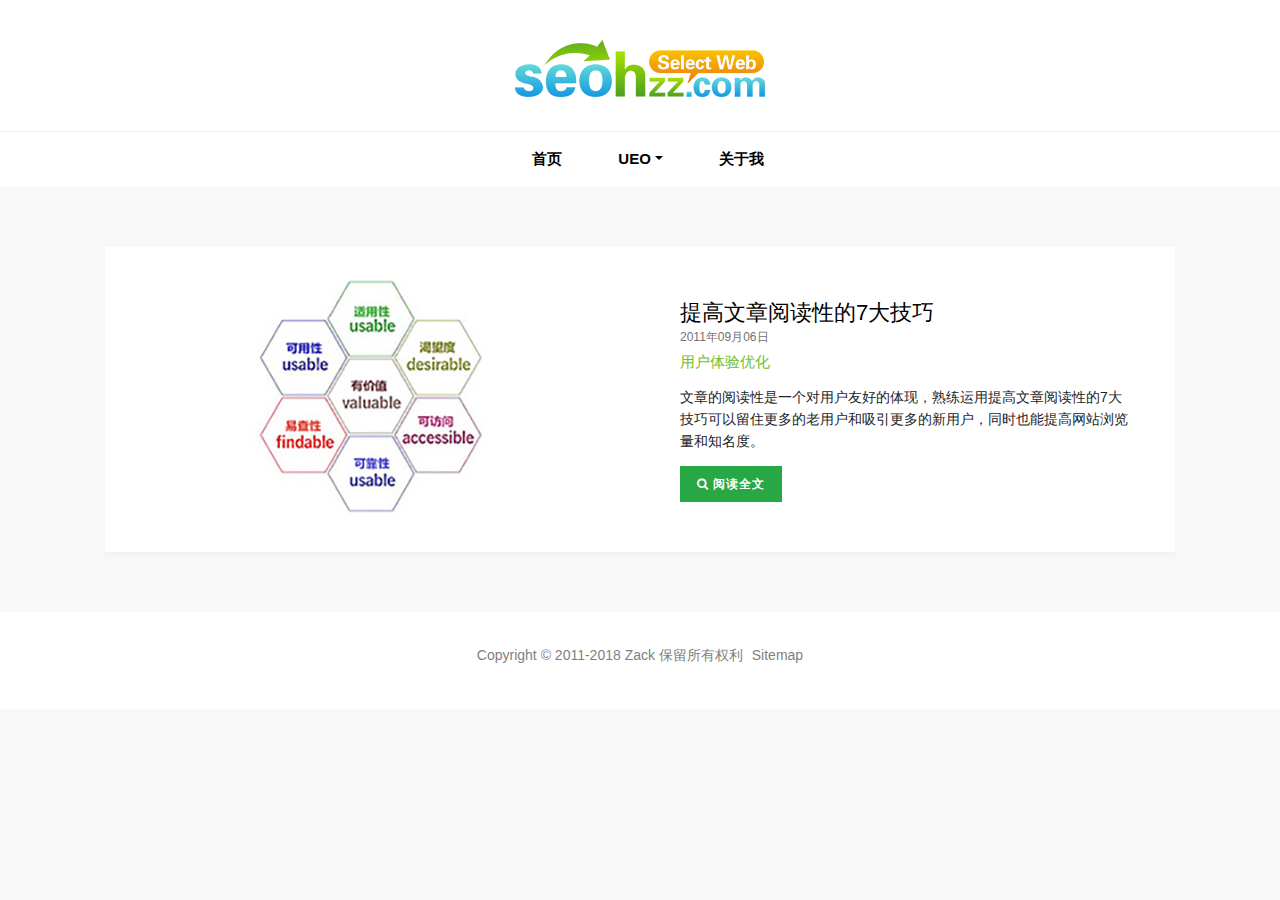
<file: index.html>
<!DOCTYPE html>
<html lang="zh">
  <head>
    <meta charset="utf-8">
    <meta http-equiv="X-UA-Compatible" content="IE=edge">
    <meta name="viewport" content="width=device-width, initial-scale=1.0">
    <title>Select Web-顺德SEO网络营销网站建设推广</title>
    <meta name="keywords" content="顺德SEO,顺德网站建设,顺德网站推广,顺德网络营销">
    <meta name="description" content="Select Web是分享顺德SEO、网站建设、网站推广和网络营销的博客，为企业提供专业的SEO、网站建设、网站推广和网络营销顾问服务。">
    <link rel="canonical" href="https://zackwong.github.io/">
    <meta name="applicable-device" content="pc,mobile">
    <link rel="apple-touch-icon" href="https://zackwong.github.io/images/assets/selectweb-icon.jpg">
    <meta name="apple-mobile-web-app-title" content="Select Web">
    <link href="./assets/bootstrap.min.css" rel="stylesheet">
    <link rel="stylesheet" href="https://maxcdn.bootstrapcdn.com/font-awesome/4.7.0/css/font-awesome.min.css"><!--不需要偷此css，保留此代码即可-->
    <link href="./assets/ada.css" rel="stylesheet">
  </head>
  <body>
    <div id="header">
      <div class="top"><a href="https://zackwong.github.io"><img alt="Select Web Logo" src="./images/assets/selectweb-logo.png"></a></div>
      <nav class="navbar navbar-expand-lg navbar-light navbar-ada">
        <a class="navbar-brand" href="#"></a>
        <button class="navbar-toggler" type="button" data-toggle="collapse" data-target="#navbarsExample08" aria-controls="navbarsExample08" aria-expanded="false" aria-label="Toggle navigation">
          <span class="navbar-toggler-icon"></span>
        </button>
        <div class="collapse navbar-collapse justify-content-md-center" id="navbarsExample08">
          <ul class="navbar-nav">
            <li class="nav-item"><a class="nav-link" href="index.html">首页</a></li>
            <li class="dropdown">
              <a class="nav-link dropdown-toggle" href="#" id="ueo" data-toggle="dropdown" aria-haspopup="true" aria-expanded="false">UEO</a>
              <div class="dropdown-menu" aria-labelledby="ueo">
                <a class="dropdown-item" href="./ueo/web-read-skill.html">用户体验优化</a>
              </div>
            </li>
            <li class="nav-item"><a class="nav-link" href="about.html">关于我</a></li>
          </ul>
        </div>
      </nav>
    </div>
    <div id="posts" class="container">
  <div class="row">
    <section class="col-md-12">
      <div class="post big">
        <div class="row">
          <div class="col-md-6 media"><img class="img-fluid" src="./images/ueo/web-read-skill.jpg" alt="提高文章阅读性的7大技巧"></div>
          <div class="col-md-6 caption">
            <span class="post-title">提高文章阅读性的7大技巧</span>
            <span class="post-date">2011年09月06日</span>
            <span class="post-tag">用户体验优化</span>
            <p class="post-description">文章的阅读性是一个对用户友好的体现，熟练运用提高文章阅读性的7大技巧可以留住更多的老用户和吸引更多的新用户，同时也能提高网站浏览量和知名度。</p>
            <a class="btn btn-lg btn-success" href="https://zackwong.github.io/ueo/web-read-skill.html"><i class="fa fa-search"></i> 阅读全文</a>
          </div>
        </div>
      </div>
    </section>
  </div>
</div>

    <div id="footer">
      <div id="links">
        <div class="container">
          <div class="row">
            <div class="col-sm-12">
              <ul class="list-inline">
                <li class="list-inline-item"><a href="https://zackwong.github.io/about/">Copyright © 2011-2018 Zack 保留所有权利</a></li>
                <li class="list-inline-item"><a href="https://zackwong.github.io/sitemap.xml">Sitemap</a></li>
              </ul>
            </div>
          </div>
        </div>
      </div>
    </div>
    <!--[if lt IE 10]> 
      <div id="ie-alert-panel" role="alert" class="navbar-fixed-bottom alert alert-danger">
        <button data-dismiss="alert" class="close" type="button"><span aria-hidden="true">×</span><span class="sr-only">Close</span></button>
        <h4>天啊！你的浏览器版本太旧了！</h4>
        <p class="text-warning">您当前使用的浏览器版本过低，为了有更好的浏览体验</p>
        <p>请使用<span class="text-info">谷歌浏览器</span>。</p>
        <p>如果你是使用IE浏览器请升级到<span class="text-info">IE10以上</span>。</p>
        <button data-dismiss="alert" class="btn btn-default pull-right" type="button">关闭</button>
      </div>
    <![endif]-->
    <script src="./assets/jquery-3.2.1.min.js"></script>
    <script src="./assets/popper.min.js"></script>
    <script src="./assets/bootstrap.min.js"></script>
    <script src="./assets/back-to-top.min.js"></script>
  </body>
</html>
</file>
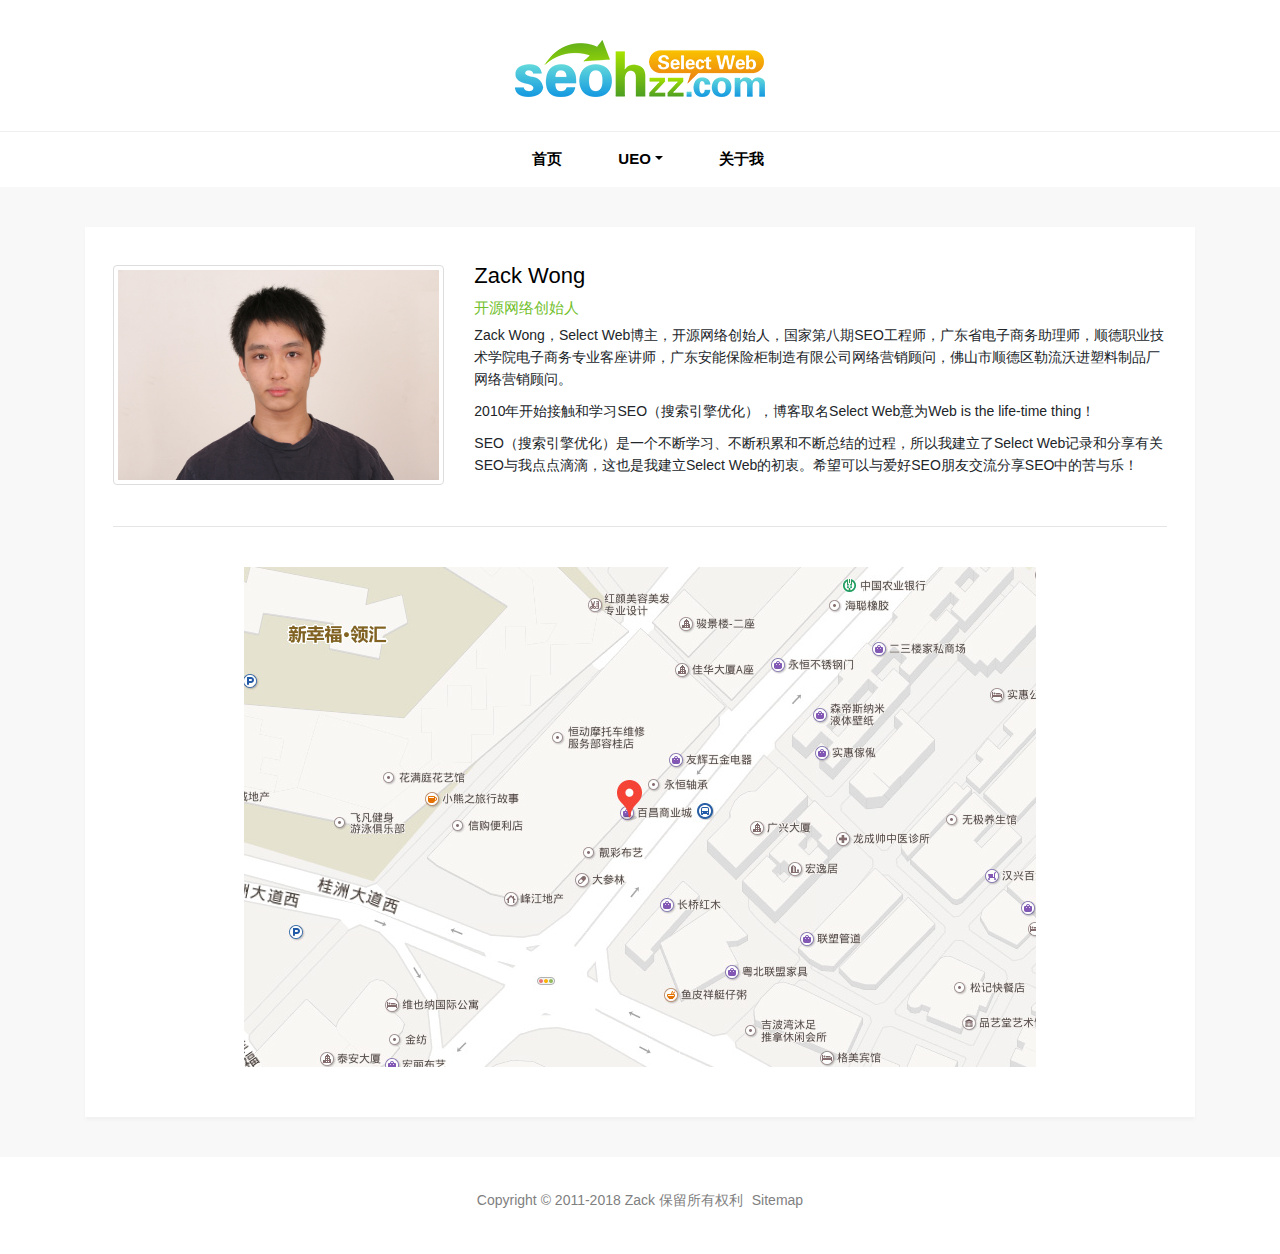
<file: about.html>
<!DOCTYPE html>
<html lang="zh">
  <head>
    <meta charset="utf-8">
    <meta http-equiv="X-UA-Compatible" content="IE=edge">
    <meta name="viewport" content="width=device-width, initial-scale=1.0">
    <title>博主简介-Select Web</title>
    <meta name="keywords" content="Zack">
    <meta name="description" content="Zack Wong，开源网络创始人，国家第八期SEO工程师，顺德职业技术学院电子商务客座讲师，广东安能保险柜制造有限公司网络营销顾问。">
    <link rel="canonical" href="https://zackwong.github.io/about/">
    <meta name="applicable-device" content="pc,mobile">
    <link rel="apple-touch-icon" href="https://zackwong.github.io/images/assets/selectweb-icon.jpg">
    <meta name="apple-mobile-web-app-title" content="Select Web">
    <link href="./assets/bootstrap.min.css" rel="stylesheet">
    <link rel="stylesheet" href="https://maxcdn.bootstrapcdn.com/font-awesome/4.7.0/css/font-awesome.min.css"><!--不需要偷此css，保留此代码即可-->
    <link href="./assets/ada.css" rel="stylesheet">
  </head>
  <body>
    <div id="header">
      <div class="top"><a href="https://zackwong.github.io"><img alt="Select Web Logo" src="./images/assets/selectweb-logo.png"></a></div>
      <nav class="navbar navbar-expand-lg navbar-light navbar-ada">
        <a class="navbar-brand" href="#"></a>
        <button class="navbar-toggler" type="button" data-toggle="collapse" data-target="#navbarsExample08" aria-controls="navbarsExample08" aria-expanded="false" aria-label="Toggle navigation">
          <span class="navbar-toggler-icon"></span>
        </button>
        <div class="collapse navbar-collapse justify-content-md-center" id="navbarsExample08">
          <ul class="navbar-nav">
            <li class="nav-item"><a class="nav-link" href="index.html">首页</a></li>
            <li class="dropdown">
              <a class="nav-link dropdown-toggle" href="#" id="ueo" data-toggle="dropdown" aria-haspopup="true" aria-expanded="false">UEO</a>
              <div class="dropdown-menu" aria-labelledby="ueo">
                <a class="dropdown-item" href="./ueo/web-read-skill.html">用户体验优化</a>
              </div>
            </li>
            <li class="nav-item"><a class="nav-link" href="about.html">关于我</a></li>
          </ul>
        </div>
      </nav>
    </div>
    <div id="single">
  <div class="container">
    <div class="post">
      <div class="caption">
        <div class="row">
          <div class="col-md-4 mt-4"><img src="./images/pages/about.jpg" alt="Zack Wong" class="img-thumbnail"></div>
          <div class="col-md-8 mt-4">
            <p class="post-title">Zack Wong</p>
            <p class="post-tag">开源网络创始人</p>
            <p>Zack Wong，Select Web博主，开源网络创始人，国家第八期SEO工程师，广东省电子商务助理师，顺德职业技术学院电子商务专业客座讲师，广东安能保险柜制造有限公司网络营销顾问，佛山市顺德区勒流沃进塑料制品厂网络营销顾问。</p>
            <p>2010年开始接触和学习SEO（搜索引擎优化），博客取名Select Web意为Web is the life-time thing！</p>
            <p>SEO（搜索引擎优化）是一个不断学习、不断积累和不断总结的过程，所以我建立了Select Web记录和分享有关SEO与我点点滴滴，这也是我建立Select Web的初衷。希望可以与爱好SEO朋友交流分享SEO中的苦与乐！</p>
          </div>
          <div class="col-md-12 my-4"><hr></div>
          <div class="col-md-12">
            <p align="center"><a href="https://j.map.baidu.com/NVwwO" target="_blank"><img src="/images/contact/map.jpg" alt="8HTML百度地图"></a></p>
          </div>
        </div>
      </div>
    </div>
  </div>
</div>
    <div id="footer">
      <div id="links">
        <div class="container">
          <div class="row">
            <div class="col-sm-12">
              <ul class="list-inline">
                <li class="list-inline-item"><a href="https://zackwong.github.io/about/">Copyright © 2011-2018 Zack 保留所有权利</a></li>
                <li class="list-inline-item"><a href="https://zackwong.github.io/sitemap.xml">Sitemap</a></li>
              </ul>
            </div>
          </div>
        </div>
      </div>
    </div>
    <!--[if lt IE 10]> 
      <div id="ie-alert-panel" role="alert" class="navbar-fixed-bottom alert alert-danger">
        <button data-dismiss="alert" class="close" type="button"><span aria-hidden="true">×</span><span class="sr-only">Close</span></button>
        <h4>天啊！你的浏览器版本太旧了！</h4>
        <p class="text-warning">您当前使用的浏览器版本过低，为了有更好的浏览体验</p>
        <p>请使用<span class="text-info">谷歌浏览器</span>。</p>
        <p>如果你是使用IE浏览器请升级到<span class="text-info">IE10以上</span>。</p>
        <button data-dismiss="alert" class="btn btn-default pull-right" type="button">关闭</button>
      </div>
    <![endif]-->
    <script src="./assets/jquery-3.2.1.min.js"></script>
    <script src="./assets/popper.min.js"></script>
    <script src="./assets/bootstrap.min.js"></script>
    <script src="./assets/back-to-top.min.js"></script>
  </body>
</html>
</file>
<file: assets/ada.css>
body {
  font-family: "Helvetica Neue", Helvetica, Arial, sans-serif;
  background: #F8F8F8;
  font-size: 14px;
  line-height: 1.42857143;
}

a {
  color: #72c02c;
  -webkit-transition: all .2s ease;
  transition: all .2s ease;
}

h1, .h1,
h2, .h2,
h3, .h3,
h4, .h4,
h5, .h5,
h6, .h6 {
  font-family: "Helvetica Neue", Helvetica, Arial, sans-serif;
}

h1,
.h1,
h2,
.h2,
h3,
.h3 {
  margin-top: 20px;
  margin-bottom: 20px;
}
h1 small,
.h1 small,
h2 small,
.h2 small,
h3 small,
.h3 small,
h1 .small,
.h1 .small,
h2 .small,
.h2 .small,
h3 .small,
.h3 .small {
  font-size: 65%;
}
h4,
.h4,
h5,
.h5,
h6,
.h6 {
  margin-top: 10px;
  margin-bottom: 10px;
}
h4 small,
.h4 small,
h5 small,
.h5 small,
h6 small,
.h6 small,
h4 .small,
.h4 .small,
h5 .small,
.h5 .small,
h6 .small,
.h6 .small {
  font-size: 75%;
}

h1,
.h1 {
  font-size: 36px;
}
h2,
.h2 {
  font-size: 30px;
}
h3,
.h3 {
  font-size: 24px;
}
h4,
.h4 {
  font-size: 18px;
}
h5,
.h5 {
  font-size: 14px;
}
h6,
.h6 {
  font-size: 12px;
}

p {
  margin: 0 0 10px 0;
  line-height: 22px;
}

ul {
  list-style-type: square;
}

.btn {
  -webkit-transition: none;
  transition: none;
}

::-webkit-scrollbar {
    width: 12px;
}

::-webkit-scrollbar-thumb {
    background-color: rgba(0,0,0,.2);
    background-clip: padding-box;
    border: solid transparent;
    border-width: 1px 1px 1px 1px;
    min-height: 28px;
    padding: 100px 0 0;
    box-shadow: inset 1px 1px 0 rgba(0,0,0,.1),inset 0 -1px 0 rgba(0,0,0,.07);
}

.animated {
  -webkit-animation-duration: 0.8s;
  animation-duration: 0.8s;
}

.embed-container  {
  position:  relative;
  padding-bottom:  56.25%;
  height:  0;
  overflow:  hidden;
  max-width:  100%;
  height:  auto;
}

.embed-container iframe,
.embed-container object,
.embed-container embed  {
  position:  absolute;
  top:  0;
  left:  0;
  width:  100%;
  height:  100%;
}

.btn {
  border-radius: 0;
  text-transform: uppercase;
  letter-spacing: 1px;
  font-size: 12px;
  font-weight: 600;
}

.btn-ada-light,
.btn-ada-dark {
  padding: 9px 20px;
}

.btn-ada-light {
  background: #fff;
  color: #000 !important;
}

.btn-ada-dark {
  background: #000;
  color: #fff !important;
}

.btn-ada-light:hover,
.btn-ada-light:focus,
.btn-ada-light:active {
  background: #fff;
  color: #000;
  -ms-transform: rotateX(180deg);
  -webkit-transform: rotateX(180deg);
  transform: rotateX(180deg);
}

.btn-ada-dark:hover,
.btn-ada-dark:focus,
.btn-ada-dark:active {
  background: #000;
  color: #fff;
  -ms-transform: rotateX(180deg);
  -webkit-transform: rotateX(180deg);
  transform: rotateX(180deg);
}

.btn-tag {
  padding: 5px 10px;
  margin: 2px auto;
}

#header .top {
  position: relative;
  text-align: center;
  background: #FFFFFF;
  padding: 40px 0 34px;
}

.navbar-ada {
  background-color: #fff;
  border-radius: 0;
  border: none;
  border-top: 1px solid #EFEFEF;
}
.navbar-ada .navbar-brand {
  color: #777;
}

.navbar-ada .navbar-brand:hover,
.navbar-ada .navbar-brand:focus {
  color: #5e5e5e;
  background-color: transparent;
}
.navbar-ada .navbar-text {
  color: #000;
}
.navbar-ada .navbar-nav .nav-link,
.navbar-ada .navbar-nav .nav-link:hover,
.navbar-ada .navbar-nav .nav-link:active {
  color: #000;
}
.navbar-ada .navbar-nav > li > a {
  color: #000;
  text-transform: uppercase;
  font-weight: 600;
  font-size: 15px;
  -webkit-transition: none;
  transition: none;
}
.navbar-ada .navbar-nav > li > a:hover,
.navbar-ada .navbar-nav > li > a:focus,
.navbar-ada .navbar-nav > .active > a,
.navbar-ada .navbar-nav > .active > a:hover,
.navbar-ada .navbar-nav > .active > a:focus {
  color: #000;
  background-color: transparent;
}
@media (min-width: 768px) {
  .navbar-ada .navbar-nav > li > a {
    border-bottom: 2px solid transparent;
  }
  .navbar-ada .navbar-nav > li > a:hover,
  .navbar-ada .navbar-nav > li > a:focus,
  .navbar-ada .navbar-nav > .active > a,
  .navbar-ada .navbar-nav > .active > a:hover,
  .navbar-ada .navbar-nav > .active > a:focus {
    border-bottom: 2px solid #E5E5E5;
  }
}
.navbar-ada .navbar-nav > .disabled > a,
.navbar-ada .navbar-nav > .disabled > a:hover,
.navbar-ada .navbar-nav > .disabled > a:focus {
  color: #ccc;
  background-color: transparent;
}
.navbar-ada .navbar-toggle {
  border-color: #ddd;
}
.navbar-ada .navbar-toggle:hover,
.navbar-ada .navbar-toggle:focus {
  background-color: #ddd;
}
.navbar-ada .navbar-toggle .icon-bar {
  background-color: #888;
}
.navbar-ada .navbar-collapse,
.navbar-ada .navbar-form {
  border-color: #e7e7e7;
}
.navbar-ada .navbar-nav > .open > a,
.navbar-ada .navbar-nav > .open > a:hover,
.navbar-ada .navbar-nav > .open > a:focus {
  background-color: transparent;
}

.navbar-ada .dropdown-menu {
  box-shadow: none;
  border-radius: 0;
}

.navbar-ada .dropdown-menu a {
  padding: 10px 14px;
  color: #000;
}

@media (max-width: 767px) {
  .navbar-ada .navbar-nav .open .dropdown-menu > li > a {
    color: #777;
  }
  .navbar-ada .navbar-nav .open .dropdown-menu > li > a:hover,
  .navbar-ada .navbar-nav .open .dropdown-menu > li > a:focus {
    color: #333;
    background-color: transparent;
  }
  .navbar-ada .navbar-nav .open .dropdown-menu > .active > a,
  .navbar-ada .navbar-nav .open .dropdown-menu > .active > a:hover,
  .navbar-ada .navbar-nav .open .dropdown-menu > .active > a:focus {
    color: #555;
    background-color: #e7e7e7;
  }
  .navbar-ada .navbar-nav .open .dropdown-menu > .disabled > a,
  .navbar-ada .navbar-nav .open .dropdown-menu > .disabled > a:hover,
  .navbar-ada .navbar-nav .open .dropdown-menu > .disabled > a:focus {
    color: #ccc;
    background-color: transparent;
  }
}
.navbar-ada .navbar-link {
  color: #777;
}
.navbar-ada .navbar-link:hover {
  color: #333;
}
.navbar-ada .btn-link {
  color: #777;
}
.navbar-ada .btn-link:hover,
.navbar-ada .btn-link:focus {
  color: #333;
}
.navbar-ada .btn-link[disabled]:hover,
fieldset[disabled] .navbar-ada .btn-link:hover,
.navbar-ada .btn-link[disabled]:focus,
fieldset[disabled] .navbar-ada .btn-link:focus {
  color: #ccc;
}

@media (min-width: 768px) {
  .navbar-nav > li > a {
    padding: 0;
    margin: 8px 20px;
  }
}

#posts .col-md-1,
#posts .col-md-2,
#posts .col-md-3,
#posts .col-md-4,
#posts .col-md-5,
#posts .col-md-6,
#posts .col-md-7,
#posts .col-md-8,
#posts .col-md-9,
#posts .col-md-10,
#posts .col-md-11,
#posts .col-md-12 {
  padding: 0;
}

#posts .row {
  margin-left: 0;
  margin-right: 0;
}

#posts {
  margin: 40px auto;
}

#posts .post,
#posts .quote,
#slideshow .post {
  background: #fff;
  margin: 20px;
  height: auto;

  overflow: hidden;

  -webkit-box-shadow: 0px 3px 4px 0px rgba(0,0,0,0.03);
  -moz-box-shadow: 0px 3px 4px 0px rgba(0,0,0,0.03);
  box-shadow: 0px 3px 4px 0px rgba(0,0,0,0.03);
}

#posts .about,
#posts .popular-posts,
#posts .tags {
  background: #fff;
  text-align: center;
  margin: 20px;
  padding: 10px 0;
  -webkit-box-shadow: 0px 3px 4px 0px rgba(0,0,0,0.03);
  -moz-box-shadow: 0px 3px 4px 0px rgba(0,0,0,0.03);
  box-shadow: 0px 3px 4px 0px rgba(0,0,0,0.03);
}

#posts .about p {
  margin: 20px;
}

#posts .tags {
  padding-bottom: 20px;
}

#posts .popular-posts {
  padding: 10px 30px;
}

#posts .popular-posts a {
  color: #000;
  text-decoration: none;
  display: block;
  margin: 10px auto;
}

@media (min-width: 992px) {
  #posts .post,
  #posts .quote {
    height: 340px;
  }

  #posts .post.featured,
  #posts .post.big {
    height: auto;
  }

  #posts .post.big .caption,
  #posts .post.featured .caption {
    margin: 50px auto;
    padding: 0 40px;
  }
}

.media {
  margin-top: 0;
}

#posts .post .caption {
  padding: 20px 24px;
}

.post .post-thumb {
  height: 60px;
  width: 60px;
  overflow: hidden;
  display: inline-block;
  float: left;
  margin-right: 16px;
}

.post .post-tag {
  color: #72c02c;
  display: block;
  font-size: 15px;
  margin: 5px 0;
}

.post .post-title {
  color: #000;
  font-size: 22px;
  text-decoration: none;
}

.post.featured .post-title {
  font-size: 30px;
}

.post.featured p {
  font-size: 1.1em;
  line-height: 24px;
}

.post .post-date {
  color: #727272;
  display: block;
  font-size: 12px;
}

.post .post-description {
  margin: 14px auto;
}

#posts .quote {
  position: relative;
  padding: 58px 32px;
}

#posts .quote .quote-face {
  width: 92px;
  border-radius: 50%;
}

#posts .quote .quote-left,
#posts .quote .quote-right {
  position: absolute;
  color: #E5E5E5;
  font-size: 60px;
}

#posts .quote .quote-left {
  top: 20px;
  left: 20px;
}

#posts .quote .quote-right {
  bottom: 20px;
  right: 20px;
}

#posts .quote blockquote {
    padding: 20px;
    margin: 0;
    font-size: 17.5px;
    border-left: none;
}

#posts .post .owl-controls,
#posts .quote .owl-controls {
  opacity: 0;
  -webkit-transition: all .1s ease;
  transition: all .1s ease;
}

#posts .post:hover .owl-controls,
#posts .quote:hover .owl-controls {
  opacity: 1;
}

#single {
  margin: 40px auto 20px;
}

#single .caption,
#single .comments,
#single .related {
  background: #fff;
  margin: 40px auto;
  padding: 1em 2em;
  -webkit-box-shadow: 0px 3px 4px 0px rgba(0,0,0,0.03);
  -moz-box-shadow: 0px 3px 4px 0px rgba(0,0,0,0.03);
  box-shadow: 0px 3px 4px 0px rgba(0,0,0,0.03);
}

#single .caption {
  padding-bottom: 40px;
}

#single .header {
  text-align: center;
  margin-bottom: 40px;
}

#single .related a {
  color: #424242;
  text-decoration: none;
}
#single .related a:hover {
  color: #000;
}

.avatar {
  max-width: 200px;
  margin: 10px auto;
}

.page-404 {
  margin: 60px auto;
  text-align: center;
}

.page-404 h1 {
  font-size: 180px;
}

.page-404 h2 {
  color: #565656;
  font-size: 35px;
}

#footer {
  background: #fff;
  text-align: center;
  padding: 0;
}

#subscribe {
  border-bottom: 1px solid #e7e7e7;
  padding: 30px;
}

#footer #links {
  padding: 28px;
}

#footer .brand {
  font-size: 24px;
  font-weight: 300;
}

#footer li {
  margin-top: 5px;
}

#footer li a {
  color: #7F7F7F;
  text-decoration: none;
}
#footer li a:hover {
  color: #7F7F7F;
}

.tag-box  {
  padding: 20px;
  background: #fff;
  margin-bottom: 30px;
}

.tag-box h2 {
  font-size: 20px;
  line-height: 25px;
}

.tag-box p {
  margin-bottom: 0;
}

.tag-box.tag-text-space p {
  margin-bottom: 10px;
}

.tag-box-v2 {
  background: #fafafa;
  border: solid 1px #eee;
  border-left: solid 2px #72c02c;
}

.text-indent-2 {
  text-indent:2em;
}
</file>
